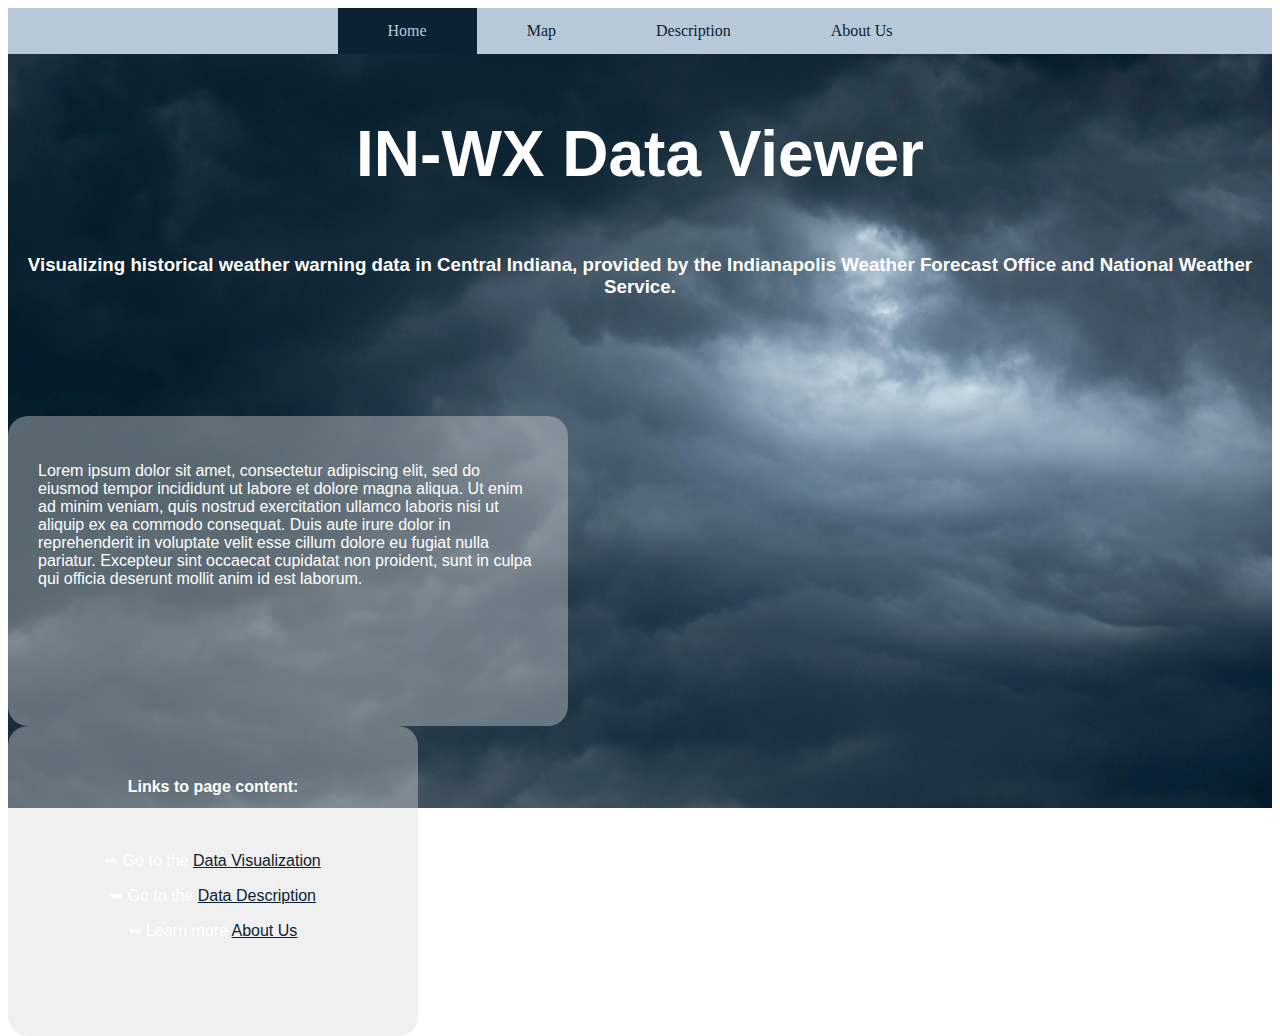
<file: index.html>
<!doctype html>
<html>
<head>
<meta charset="utf-8">
<title>Weather Visulization: Home</title>
	<link href="https://cdn.jsdelivr.net/npm/bootstrap@5.3.8/dist/css/bootstrap.min.css" rel="stylesheet" integrity="sha384-sRIl4kxILFvY47J16cr9ZwB07vP4J8+LH7qKQnuqkuIAvNWLzeN8tE5YBujZqJLB" crossorigin="anonymous">
	<link href="css/index.css" rel="stylesheet">
</head>
	
<body>
    <div class="masterBg">
        <!-- For all pages - the navbar should fall outside of the
         container. This prevents it from rendering weird -->
	    <ul>
            <li> <a class="active" href="index.html">Home</a> </li>
            <li> <a href="visualize.html">Map</a> </li>
            <li> <a href="desc.html">Description</a> </li>
            <li> <a href="about.html">About Us</a> </li>
        </ul>

        <!-- Beginning of first container for header and subheader -->
        <div class="container">
            <div class="row">
                <div class="col-12">
                    <h1 class="headForm">IN-WX Data Viewer</h1>
                    <h3 class="center">Visualizing historical weather warning data in Central Indiana, provided by the Indianapolis Weather Forecast Office and National Weather Service.</h3>
                </div>
            </div>
            
            <div class="spacer"></div> <!-- Give some space between the title/subtitle & other content -->

            <!-- Define our subcontent -->
            <div class="row justify-content-between">
                <div class="col-6 subBox" id="boxA">
                    <p>Lorem ipsum dolor sit amet, consectetur adipiscing elit, sed do eiusmod tempor incididunt ut labore et dolore magna aliqua. Ut enim ad minim veniam, quis nostrud exercitation ullamco laboris nisi ut aliquip ex ea commodo consequat. Duis aute irure dolor in reprehenderit in voluptate velit esse cillum dolore eu fugiat nulla pariatur. Excepteur sint occaecat cupidatat non proident, sunt in culpa qui officia deserunt mollit anim id est laborum.</p>
                </div>

                <div class="col-6 subBox" id="boxB">
                    <h4 class="center bold">Links to page content:</h4>
                    <br>
                    <p class="center">➥ Go to the <span><a href="visualize.html">Data Visualization</a></span></p>
                    <p class="center">➥ Go to the <span><a href="desc.html">Data Description</a></span></p>
                    <p class="center">➥ Learn more <span><a href="about.html">About Us</a></span></p>
                </div>
            </div>
        </div>
    </div>
</body>
</html>
</file>
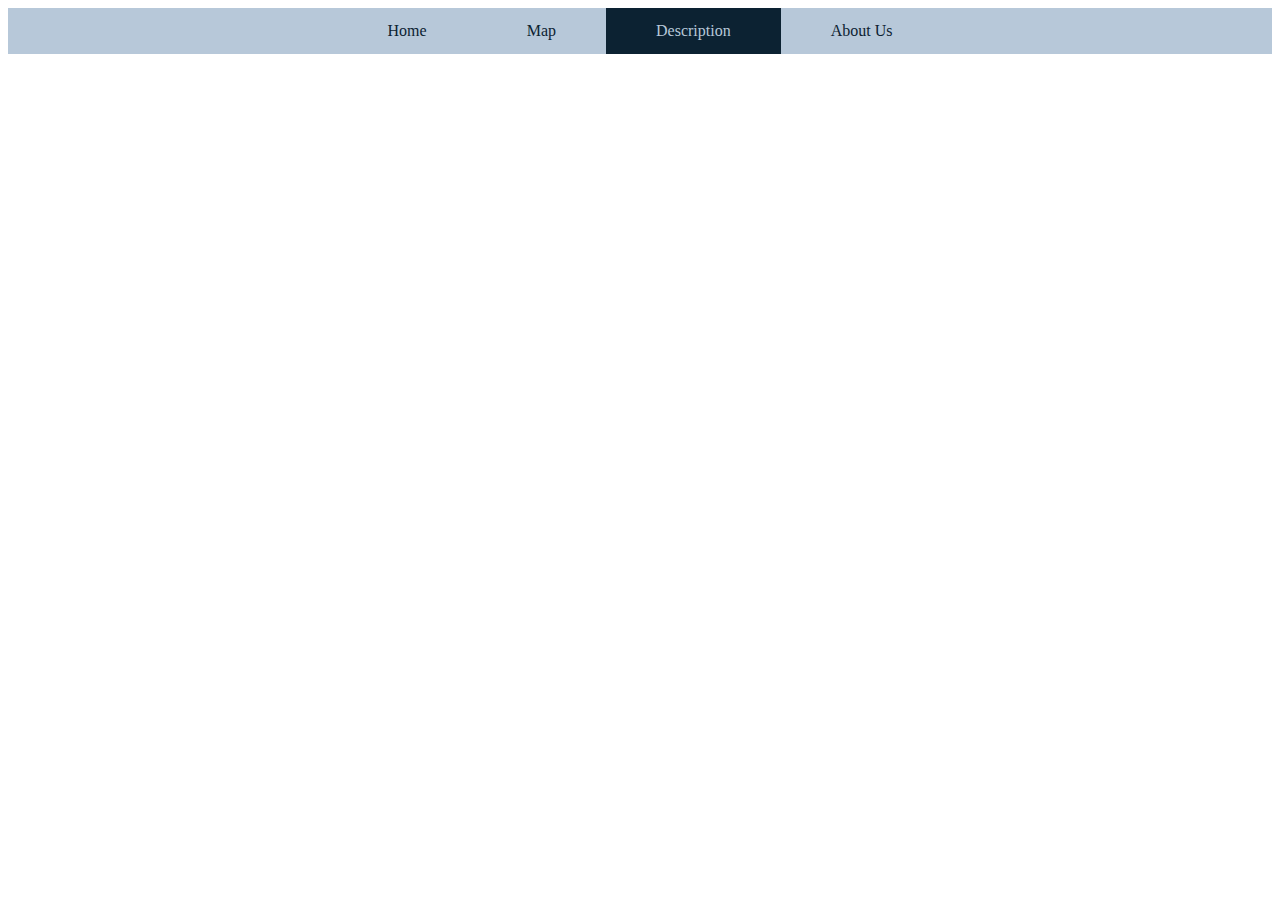
<file: desc.html>
<!doctype html>
<html>
<head>
<meta charset="utf-8">
<title>Weather Visulization: Description</title>
	<link href="https://cdn.jsdelivr.net/npm/bootstrap@5.3.8/dist/css/bootstrap.min.css" rel="stylesheet" integrity="sha384-sRIl4kxILFvY47J16cr9ZwB07vP4J8+LH7qKQnuqkuIAvNWLzeN8tE5YBujZqJLB" crossorigin="anonymous">
	<link href="css/desc.css" rel="stylesheet">
</head>
	
<body>
	<ul>
        <li> <a href="index.html">Home</a> </li>
        <li> <a href="visualize.html">Map</a> </li>
        <li> <a class="active" href="desc.html">Description</a> </li>
        <li> <a href="about.html">About Us</a> </li>
    </ul> 
</body>
</html>
</file>
<file: css/index.css>
/* CSS file for index.html page */
ul {
    list-style-type: none;
    margin: 0;
    padding: 0;
    background-color: #b7c8d9;
    display: flex;
    justify-content: center;
}

ul li a {
    display: block;
    color: #0c2232;
    padding: 14px 50px;
    text-decoration: none;
}

ul li a:hover:not(.active) {
    background-color: #d1e2f3;
}

ul li a.active {
    color: #b7c8d9;
    background-color: #0c2232;
}

/* Define global font */
h1, h2, h3, h4, h5, h6, p {
    font-family: Arial;
    color: #ffffff;
}

/* define link setup */
a:link {
    color: #0c2232;
}

a:visited {
    color: #0c2232;
}

a:hover {
    color: #d1e2f3;
}

.masterBg {
    background-image: url("../assets/cloud-bg.jpg"); /* This path must be in relation to the CSS file NOT the HTML file! */
    background-position: center;
    background-size: cover;
    height: 50em;
}

.headForm {
    font-weight: bold;
    text-align: center;
    font-size: 4em;
    padding-top: 20px;
    padding-bottom: 20px;
}

.center {
    text-align: center;
}

.bold {
    font-weight: bold;
}

.subBox {
    background: rgba(217, 217, 217, 0.4); /* Use a RGBA value to set the opacity WITHOUT affecting the contents inside */
    padding: 30px;
    border-radius: 20px;
}

#boxA {
    width: 500px;
    height: 250px;
}

#boxB {
    width: 350px;
    height: 250px;
}

.spacer {
    padding-top: 50px;
    padding-bottom: 50px;
}
</file>
<file: css/desc.css>
/* CSS file for index.html page */
ul {
    list-style-type: none;
    margin: 0;
    padding: 0;
    background-color: #b7c8d9;
    display: flex;
    justify-content: center;
}

ul li a {
    display: block;
    color: #0c2232;
    padding: 14px 50px;
    text-decoration: none;
}

ul li a:hover:not(.active) {
    background-color: #d1e2f3;
    color: #0c2232; /* keeps navbar text dark instead of changing to the global hover color */
}

ul li a.active {
    color: #b7c8d9;
    background-color: #0c2232;
}

h1, h2, h3, h4, h5, h6, p {
    font-family: Arial;
}

/* instead of manually applying this everywhere */
p {
    text-align: center;
}

.headForm {
    font-weight: bold;
    text-align: center;
    font-size: 3em;
    padding-top: 50px;
    padding-bottom: 20px;
}

.logoLeft {
    padding: 15px;
    float: left;
}

.logoRight {
    padding: 15px;
    float: right;
}

.spacer {
    padding-top: 20px;
    padding-bottom: 20px;
}

.footerText {
    font-weight: bold;
    text-align: center;
}
</file>
